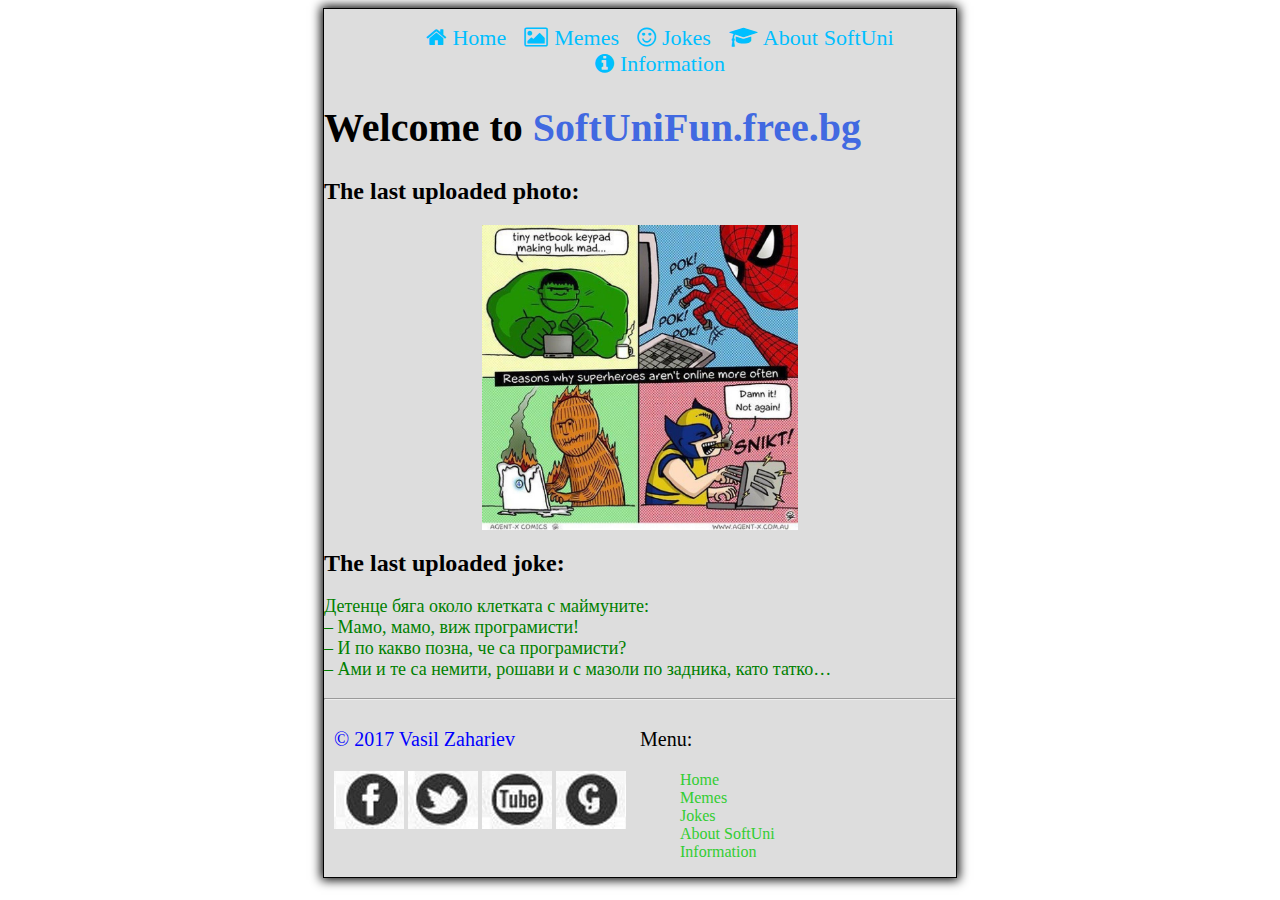
<file: index.html>
<!DOCTYPE html>
<html lang="en">
<head>
    <meta name="viewport" content="width=device-width, initial-scale=1.0">
    <title>SoftUni Fun</title>
    <link rel="stylesheet" href="index.css">
</head>
<body>
<div class="sitedesing">
    <header>
        <nav>
            <ul type = "none">
                <li><a href="http://softunifun.free.bg"><i class = "fa fa-home"> Home</i></a></li>
                <li><a href="http://softunifun.free.bg/memes.html"><i class = "fa fa-picture-o"> Memes</i></a></li>
                <li><a href="http://softunifun.free.bg/jokes.html"><i class = "fa fa-smile-o"> Jokes</i></a></li>
                <li><a href="http://softunifun.free.bg/aboutsoftuni.html"><i class = "fa fa-graduation-cap"> About SoftUni</i></a></li>
                <li><a href="http://softunifun.free.bg/information.html"><i class = "fa fa-info-circle"> Information</i></a></li>
            </ul>
        </nav>
        <h1>Welcome to <a href="">SoftUniFun.free.bg</a></h1>
    </header>
    <main>
        <h2>The last uploaded photo:</h2>
        <div class = "last_photo"><img src = "superhero.jpg">
            <h2>The last uploaded joke:</h2>
            <p class = "last_joke">
                Детенце бяга около клетката с маймуните:</br>
                – Мамо, мамо, виж програмисти!</br>
                – И по какво позна, че са програмисти?</br>
                – Ами и те са немити, рошави и с мазоли по задника, като татко…
            </p>
        </div>
    </main>
    <hr>
    <footer>
        <section class = "little-info">
            <p style="font-size: 20px; color: blue;">&copy; 2017 Vasil Zahariev</p>
            <div>
                <div class="facebook"><a href="https://www.facebook.com/SoftwareUniversity/?fref=ts"></a></div>
                <div class = "twitter"><a href="https://twitter.com/softunibg"></a></div>
                <div class = "youtube"><a href="https://www.youtube.com/user/softwareuniversity"></a></div>
                <div class="github"><a href="https://github.com/vasilzahariev/SoftUni-Fun"></a></div>
            </div>
        </section>
        <section class="menu">
            <p style="font-size: 20px">Menu:</p>
            <ul type = "none">
                <li><a href="http://softunifun.free.bg">Home</a></li>
                <li><a href="http://softunifun.free.bg/memes.html">Memes</a></li>
                <li><a href="http://softunifun.free.bg/jokes.html">Jokes</a></li>
                <li><a href="http://softunifun.free.bg/aboutsoftuni.html">About SoftUni</a></li>
                <li><a href="http://softunifun.free.bg/information.html">Information</a></li>
            </ul>
        </section>
    </footer>
</div>
</body>
</html>
</file>
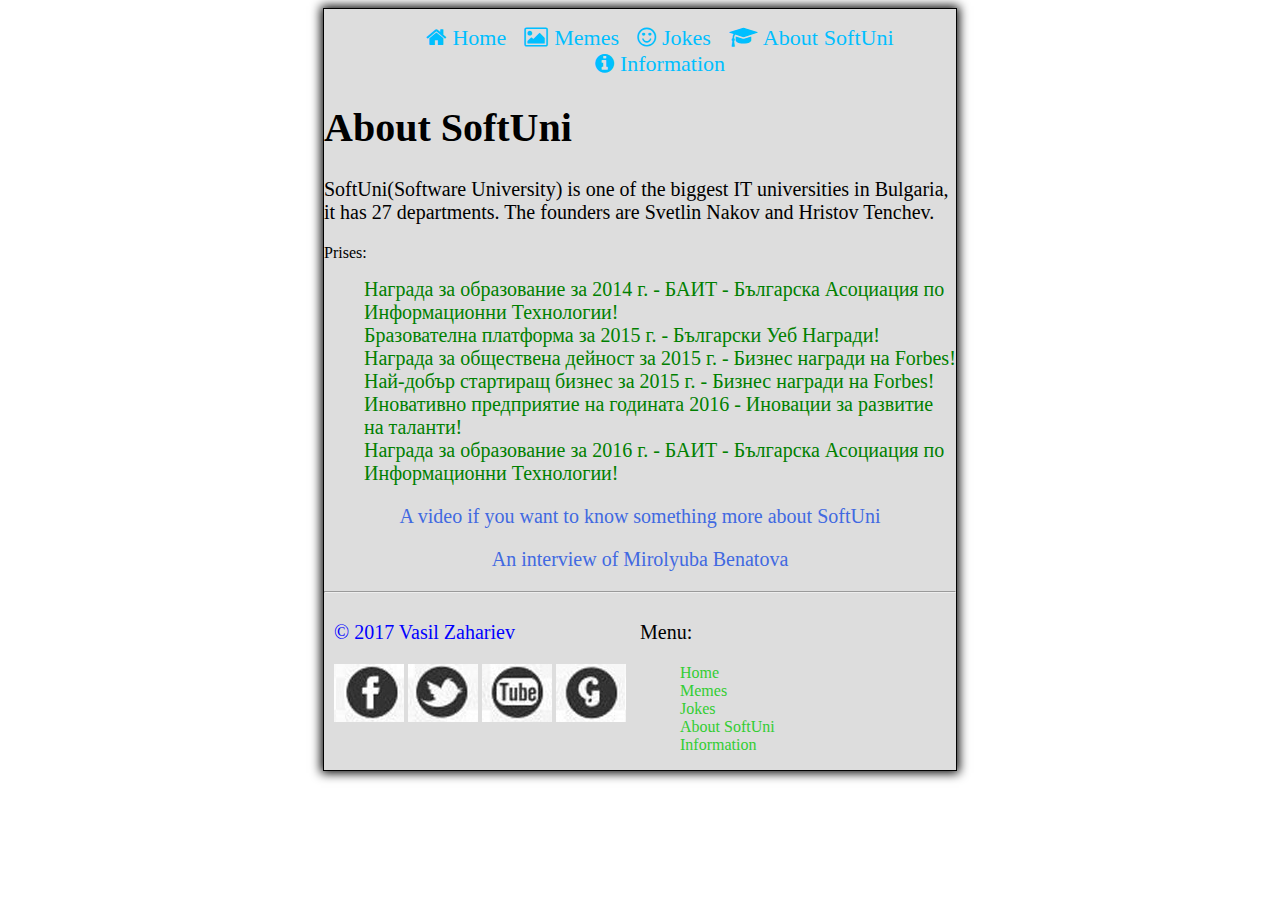
<file: aboutsoftuni.html>
<!DOCTYPE html>
<html lang="en">
<head>
    <meta name="viewport" content="width=device-width, initial-scale=1.0">
    <title>SoftUni Fun</title>
    <link rel="stylesheet" href="aboutsoftuni.css">
</head>
<body>
<div class="sitedesing">
    <header>
        <nav>
            <ul type = "none">
                <li><a href="http://softunifun.free.bg"><i class = "fa fa-home"> Home</i></a></li>
                <li><a href="http://softunifun.free.bg/memes.html"><i class = "fa fa-picture-o"> Memes</i></a></li>
                <li><a href="http://softunifun.free.bg/jokes.html"><i class = "fa fa-smile-o"> Jokes</i></a></li>
                <li><a href="http://softunifun.free.bg/aboutsoftuni.html"><i class = "fa fa-graduation-cap"> About SoftUni</i></a></li>
                <li><a href="http://softunifun.free.bg/information.html"><i class = "fa fa-info-circle"> Information</i></a></li>
            </ul>
        </nav>
        <h1>About SoftUni</h1>
    </header>
    <main>
        <p>SoftUni(Software University) is one of the biggest IT universities in Bulgaria, it has 27 departments. The founders are Svetlin Nakov and Hristov Tenchev.
        </p>
        Prises:
        <ul type = "none">
            <li>Награда за образование за 2014 г. - БАИТ - Българска Асоциация по Информационни Технологии!</li>
            <li>Бразователна платформа за 2015 г. - Български Уеб Награди!</li>
            <li>Награда за обществена дейност за 2015 г. - Бизнес награди на Forbes!</li>
            <li>Най-добър стартиращ бизнес за 2015 г. - Бизнес награди на Forbes!</li>
            <li>Иновативно предприятие на годината 2016 - Иновации за развитие на таланти!</li>
            <li>Награда за образование за 2016 г. - БАИТ - Българска Асоциация по Информационни Технологии!</li>
        </ul>
        <p style="text-align: center">
            <a href = "https://www.youtube.com/watch?v=Fp8wP2zNgNo&t">A video if you want to know something more about SoftUni</a>
        </p>
        <p style="text-align: center"><a href="https://www.vbox7.com/play:f7b65e433e&start=3">An interview of Mirolyuba Benatova</a></p>
    </main>
    <hr>
    <footer>
        <section class = "little-info">
            <p style="font-size: 20px; color: blue;">&copy; 2017 Vasil Zahariev</p>
            <div>
                <div class="facebook"><a href="https://www.facebook.com/SoftwareUniversity/?fref=ts"></a></div>
                <div class = "twitter"><a href="https://twitter.com/softunibg"></a></div>
                <div class = "youtube"><a href="https://www.youtube.com/user/softwareuniversity"></a></div>
                <div class="github"><a href="https://github.com/vasilzahariev/SoftUni-Fun"></a></div>
            </div>
        </section>
        <section class="menu">
            <p style="font-size: 20px">Menu:</p>
            <ul type = "none">
                <li><a href="http://softunifun.free.bg">Home</a></li>
                <li><a href="http://softunifun.free.bg/memes.html">Memes</a></li>
                <li><a href="http://softunifun.free.bg/jokes.html">Jokes</a></li>
                <li><a href="http://softunifun.free.bg/aboutsoftuni.html">About SoftUni</a></li>
                <li><a href="http://softunifun.free.bg/information.html">Information</a></li>
            </ul>
        </section>
    </footer>
</div>
</body>
</html>
</file>
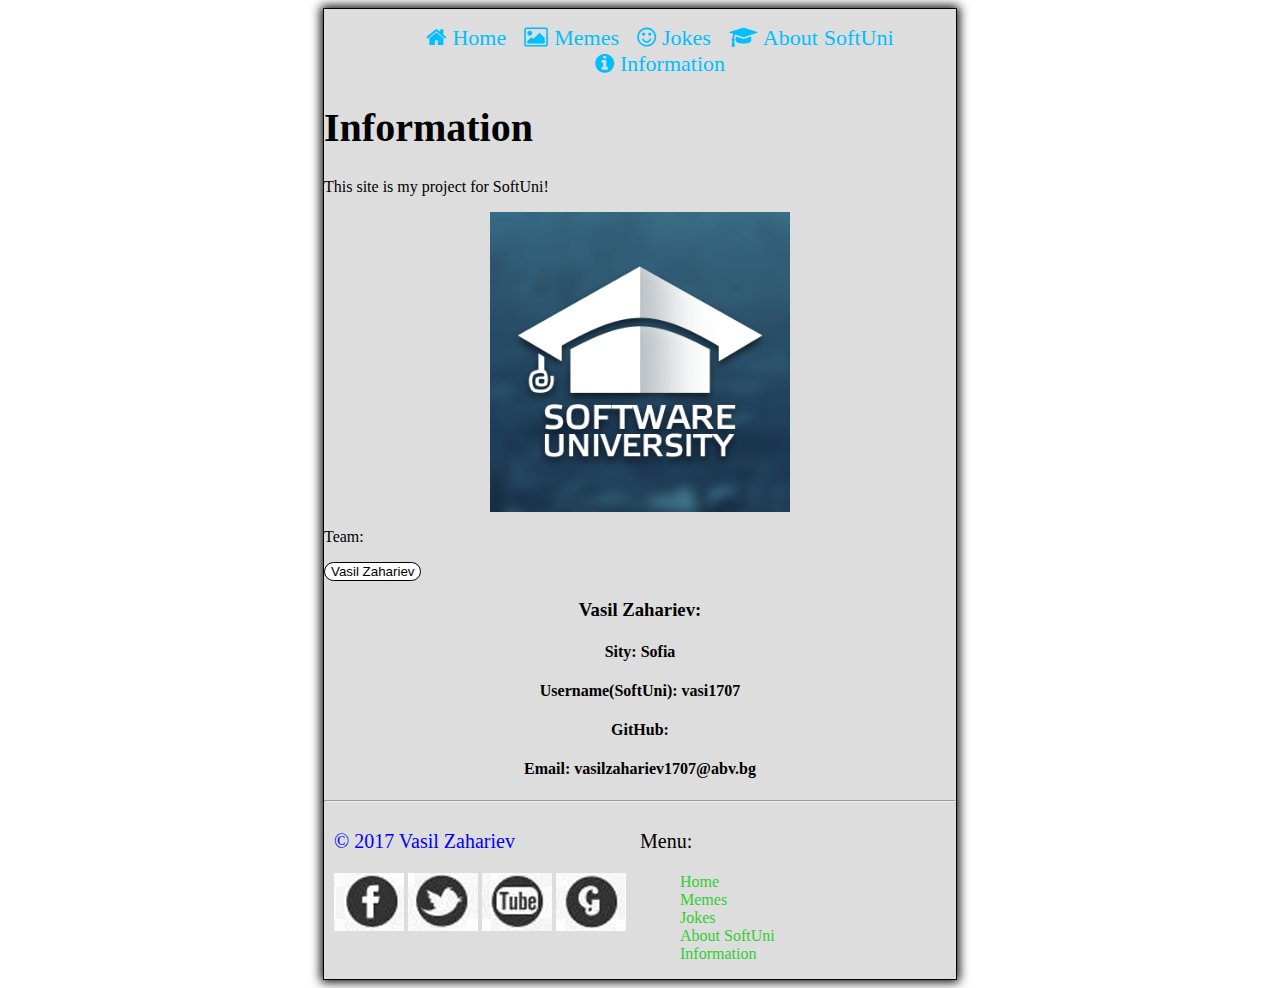
<file: info2.html>
<!DOCTYPE html>
<html lang="en">
<head>
    <meta charset="UTF-8">
    <meta name="viewport" content="width=device-width, initial-scale=1.0">
    <title>SoftUni Fun</title>
    <link rel="stylesheet" href="information.css">
</head>
<body>
<div class="sitedesing">
    <header>
        <nav>
            <ul type = "none">
                <li><a href="http://softunifun.free.bg"><i class = "fa fa-home"> Home</i></a></li>
                <li><a href="http://softunifun.free.bg/memes.html"><i class = "fa fa-picture-o"> Memes</i></a></li>
                <li><a href="http://softunifun.free.bg/jokes.html"><i class = "fa fa-smile-o"> Jokes</i></a></li>
                <li><a href="http://softunifun.free.bg/aboutsoftuni.html"><i class = "fa fa-graduation-cap"> About SoftUni</i></a></li>
                <li><a href="http://softunifun.free.bg/information.html"><i class = "fa fa-info-circle"> Information</i></a></li>
            </ul>
        </nav>
        <h1>Information</h1>
        <p>This site is my project for SoftUni!</p>
        <div class="img">
            <img src="SoftUni-Logo.png" alt="logo">
        </div>
        <p>Team:</p>
    </header>
    <main>
        <button><a href="information.html">Vasil Zahariev</a></button>
        <h3>Vasil Zahariev:</h3>
        <h4>Sity: Sofia</h4>
        <h4>Username(SoftUni): vasi1707</h4>
        <h4>GitHub: <a href="https://github.com/vasilzahariev/SoftUni-Fun"></a></h4>
        <h4>Email: vasilzahariev1707@abv.bg</h4>
    </main>
    <hr>
    <footer>
        <section class = "little-info">
            <p style="font-size: 20px; color: blue;">&copy; 2017 Vasil Zahariev</p>
            <div>
                <div class="facebook"><a href="https://www.facebook.com/SoftwareUniversity/?fref=ts"></a></div>
                <div class = "twitter"><a href="https://twitter.com/softunibg"></a></div>
                <div class = "youtube"><a href="https://www.youtube.com/user/softwareuniversity"></a></div>
                <div class="github"><a href="https://github.com/vasilzahariev/SoftUni-Fun"></a></div>
            </div>
        </section>
        <section class="menu">
            <p style="font-size: 20px">Menu:</p>
            <ul type = "none">
                <li><a href="http://softunifun.free.bg">Home</a></li>
                <li><a href="http://softunifun.free.bg/memes.html">Memes</a></li>
                <li><a href="http://softunifun.free.bg/jokes.html">Jokes</a></li>
                <li><a href="http://softunifun.free.bg/aboutsoftuni.html">About SoftUni</a></li>
                <li><a href="http://softunifun.free.bg/information.html">Information</a></li>
            </ul>
        </section>
    </footer>
</div>
</body>
</html>
</file>
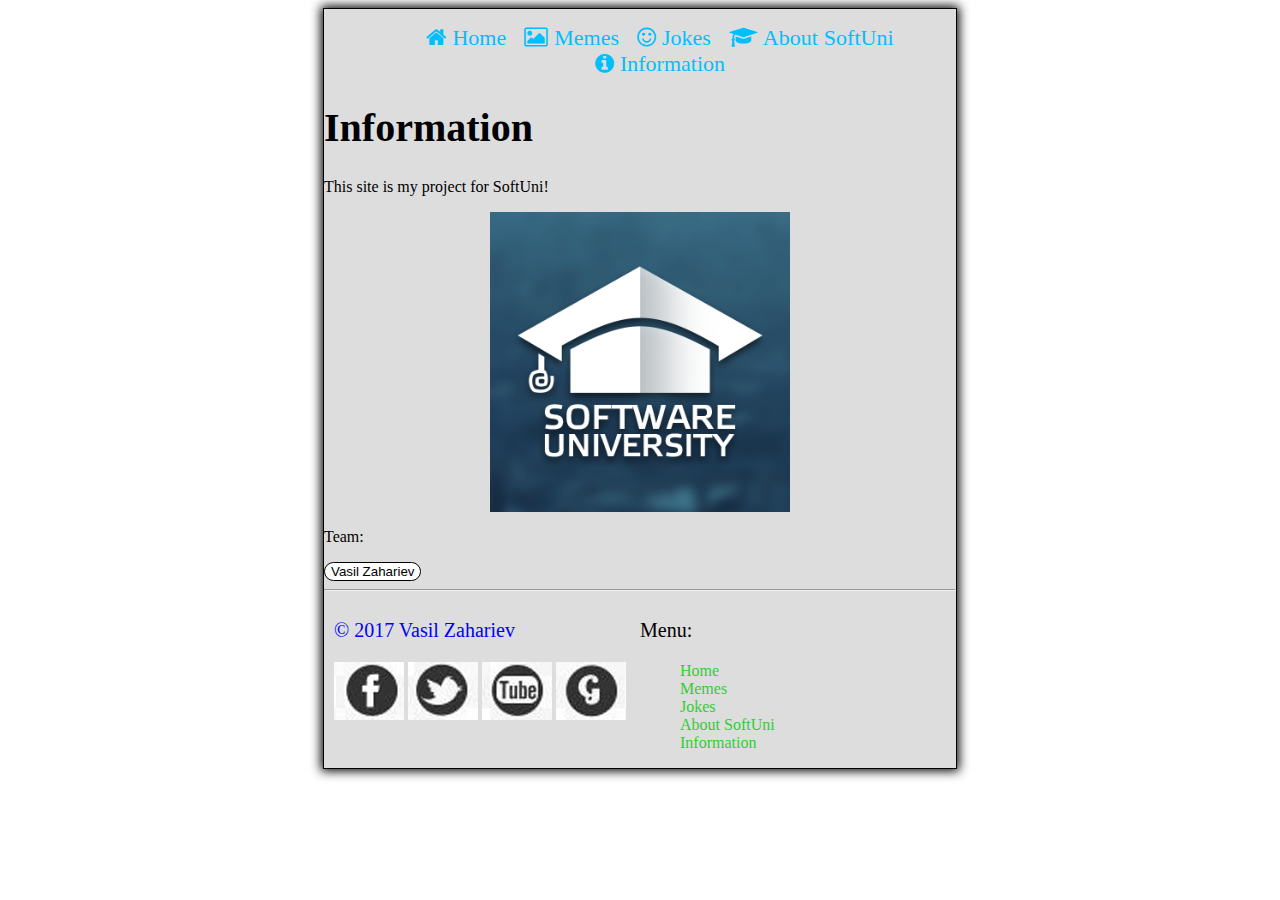
<file: information.html>
<!DOCTYPE html>
<html lang="en">
<head>
    <meta charset="UTF-8">
    <meta name="viewport" content="width=device-width, initial-scale=1.0">
    <title>SoftUni Fun</title>
    <link rel="stylesheet" href="information.css">
</head>
<body>
<div class="sitedesing">
    <header>
        <nav>
            <ul type = "none">
                <li><a href="http://softunifun.free.bg"><i class = "fa fa-home"> Home</i></a></li>
                <li><a href="http://softunifun.free.bg/memes.html"><i class = "fa fa-picture-o"> Memes</i></a></li>
                <li><a href="http://softunifun.free.bg/jokes.html"><i class = "fa fa-smile-o"> Jokes</i></a></li>
                <li><a href="http://softunifun.free.bg/aboutsoftuni.html"><i class = "fa fa-graduation-cap"> About SoftUni</i></a></li>
                <li><a href="http://softunifun.free.bg/information.html"><i class = "fa fa-info-circle"> Information</i></a></li>
            </ul>
        </nav>
        <h1>Information</h1>
        <p>This site is my project for SoftUni!</p>
        <div class="img">
            <img src="SoftUni-Logo.png" alt="logo">
        </div>
        <p>Team:</p>
    </header>
    <main>
        <button><a href="info2.html">Vasil Zahariev</a></button>
    </main>
    <hr>
    <footer>
        <section class = "little-info">
            <p style="font-size: 20px; color: blue;">&copy; 2017 Vasil Zahariev</p>
            <div>
                <div class="facebook"><a href="https://www.facebook.com/SoftwareUniversity/?fref=ts"></a></div>
                <div class = "twitter"><a href="https://twitter.com/softunibg"></a></div>
                <div class = "youtube"><a href="https://www.youtube.com/user/softwareuniversity"></a></div>
                <div class="github"><a href="https://github.com/vasilzahariev/SoftUni-Fun"></a></div>
            </div>
        </section>
        <section class="menu">
            <p style="font-size: 20px">Menu:</p>
            <ul type = "none">
                <li><a href="http://softunifun.free.bg">Home</a></li>
                <li><a href="http://softunifun.free.bg/memes.html">Memes</a></li>
                <li><a href="http://softunifun.free.bg/jokes.html">Jokes</a></li>
                <li><a href="http://softunifun.free.bg/aboutsoftuni.html">About SoftUni</a></li>
                <li><a href="http://softunifun.free.bg/information.html">Information</a></li>
            </ul>
        </section>
    </footer>
</div>
</body>
</html>
</file>
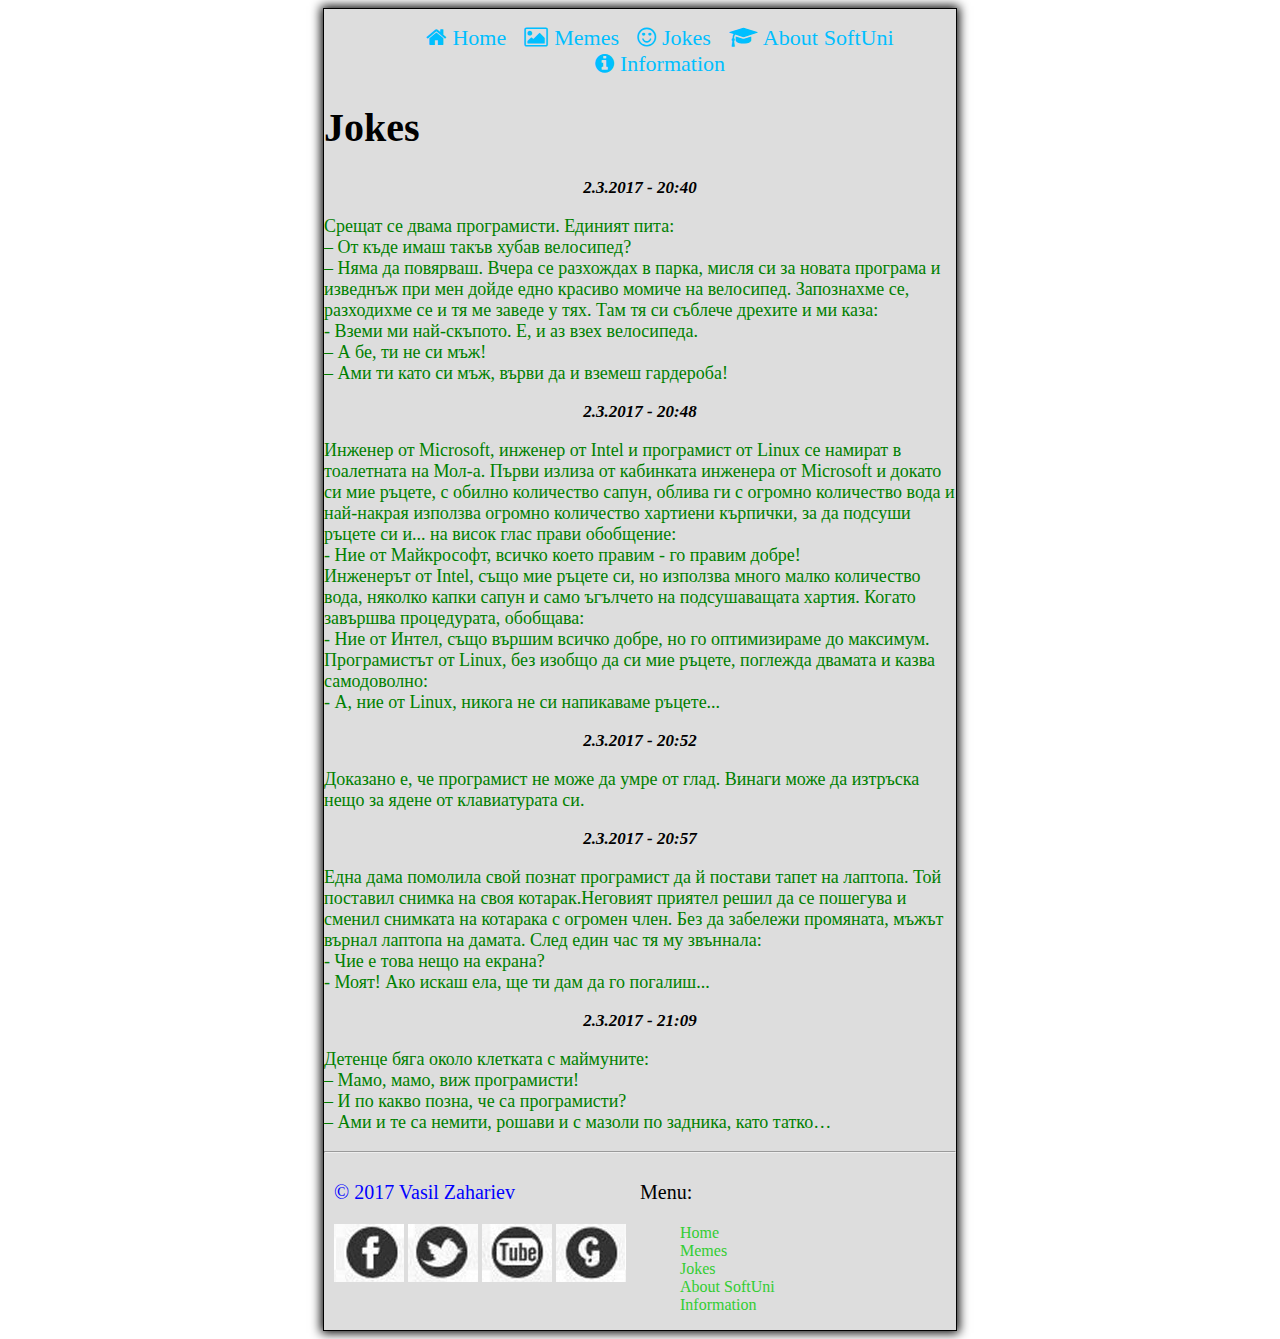
<file: jokes.html>
<!DOCTYPE html>
<html lang="en">
<head>

    <meta name="viewport" content="width=device-width, initial-scale=1.0">
    <title>SoftUni Fun</title>
    <link rel="stylesheet" href="jokes.css">
</head>
<body>
<div class="sitedesing">
    <header>
        <nav>
            <ul type = "none">
                <li><a href="http://softunifun.free.bg"><i class = "fa fa-home"> Home</i></a></li>
                <li><a href="http://softunifun.free.bg/memes.html"><i class = "fa fa-picture-o"> Memes</i></a></li>
                <li><a href="http://softunifun.free.bg/jokes.html"><i class = "fa fa-smile-o"> Jokes</i></a></li>
                <li><a href="http://softunifun.free.bg/aboutsoftuni.html"><i class = "fa fa-graduation-cap"> About SoftUni</i></a></li>
                <li><a href="http://softunifun.free.bg/information.html"><i class = "fa fa-info-circle"> Information</i></a></li>
            </ul>
        </nav>
        <h1>Jokes</h1>
    </header>
    <main>
        <h2 class = "jokedate">2.3.2017 - 20:40</h2>
        <p>
            Срещат се двама програмисти. Единият пита:</br>
            – От къде имаш такъв хубав велосипед?</br>
            – Няма да повярваш. Вчера се разхождах в парка, мисля си за новата програма и изведнъж при мен дойде едно красиво момиче на велосипед. Запознахме се, разходихме се и
            тя ме заведе у тях. Там тя си съблече дрехите и ми каза:</br>
            - Вземи ми най-скъпото. Е, и аз взех велосипеда.</br>
            – А бе, ти не си мъж!</br>
            – Ами ти като си мъж, върви да и вземеш гардероба!
        </p>
        <h2 class="jokedate">2.3.2017 - 20:48</h2>
        <p>
            Инженер от Microsoft, инженер от Intel и програмист от Linux се намират в тоалетната на Мол-а. Първи излиза от кабинката инженера от Microsoft и докато си мие ръцете, с обилно количество сапун, облива ги с огромно количество вода и най-накрая използва огромно количество хартиени кърпички, за да подсуши ръцете си и... на висок глас прави обобщение:</br>
            - Ние от Майкрософт, всичко което правим - го правим добре!</br>
            Инженерът от Intel, също мие ръцете си, но използва много малко количество вода, няколко капки сапун и само ъгълчето на подсушаващата хартия. Когато завършва процедурата, обобщава:</br>
            - Ние от Интел, също вършим всичко добре, но го оптимизираме до максимум.</br>
            Програмистът от Linux, без изобщо да си мие ръцете, поглежда двамата и казва самодоволно:</br>
            - А, ние от Linux, никога не си напикаваме ръцете...
        </p>
        <h2 class="jokedate">2.3.2017 - 20:52</h2>
        <p>
            Доказано е, че програмист не може да умре от глад. Винаги може да изтръска нещо за ядене от клавиатурата си.
        </p>
        <h2 class="jokedate">2.3.2017 - 20:57</h2>
        <p>
            Една дама помолила свой познат програмист да й постави тапет на лаптопа. Той поставил снимка на своя котарак.Неговият приятел решил да се пошегува и сменил снимката на котарака с огромен член. Без да забележи промяната, мъжът върнал лаптопа на дамата.
            След един час тя му звъннала:</br>
            - Чие е това нещо на екрана?</br>
            - Моят! Ако искаш ела, ще ти дам да го погалиш...
        </p>
        <h2 class = "jokedate">2.3.2017 - 21:09</h2>
        <p>
            Детенце бяга около клетката с маймуните:</br>
            – Мамо, мамо, виж програмисти!</br>
            – И по какво позна, че са програмисти?</br>
            – Ами и те са немити, рошави и с мазоли по задника, като татко…
        </p>
    </main>
    <hr>
    <footer>
        <section class = "little-info">
            <p style="font-size: 20px; color: blue;">&copy; 2017 Vasil Zahariev</p>
            <div>
                <div class="facebook"><a href="https://www.facebook.com/SoftwareUniversity/?fref=ts"></a></div>
                <div class = "twitter"><a href="https://twitter.com/softunibg"></a></div>
                <div class = "youtube"><a href="https://www.youtube.com/user/softwareuniversity"></a></div>
                <div class="github"><a href="https://github.com/vasilzahariev/SoftUni-Fun"></a></div>
            </div>
        </section>
        <section class="menu">
            <p style="font-size: 20px">Menu:</p>
            <ul type = "none">
                <li><a href="http://softunifun.free.bg">Home</a></li>
                <li><a href="http://softunifun.free.bg/memes.html">Memes</a></li>
                <li><a href="http://softunifun.free.bg/jokes.html">Jokes</a></li>
                <li><a href="http://softunifun.free.bg/aboutsoftuni.html">About SoftUni</a></li>
                <li><a href="http://softunifun.free.bg/information.html">Information</a></li>
            </ul>
        </section>
    </footer>
</div>
</body>
</html>
</file>
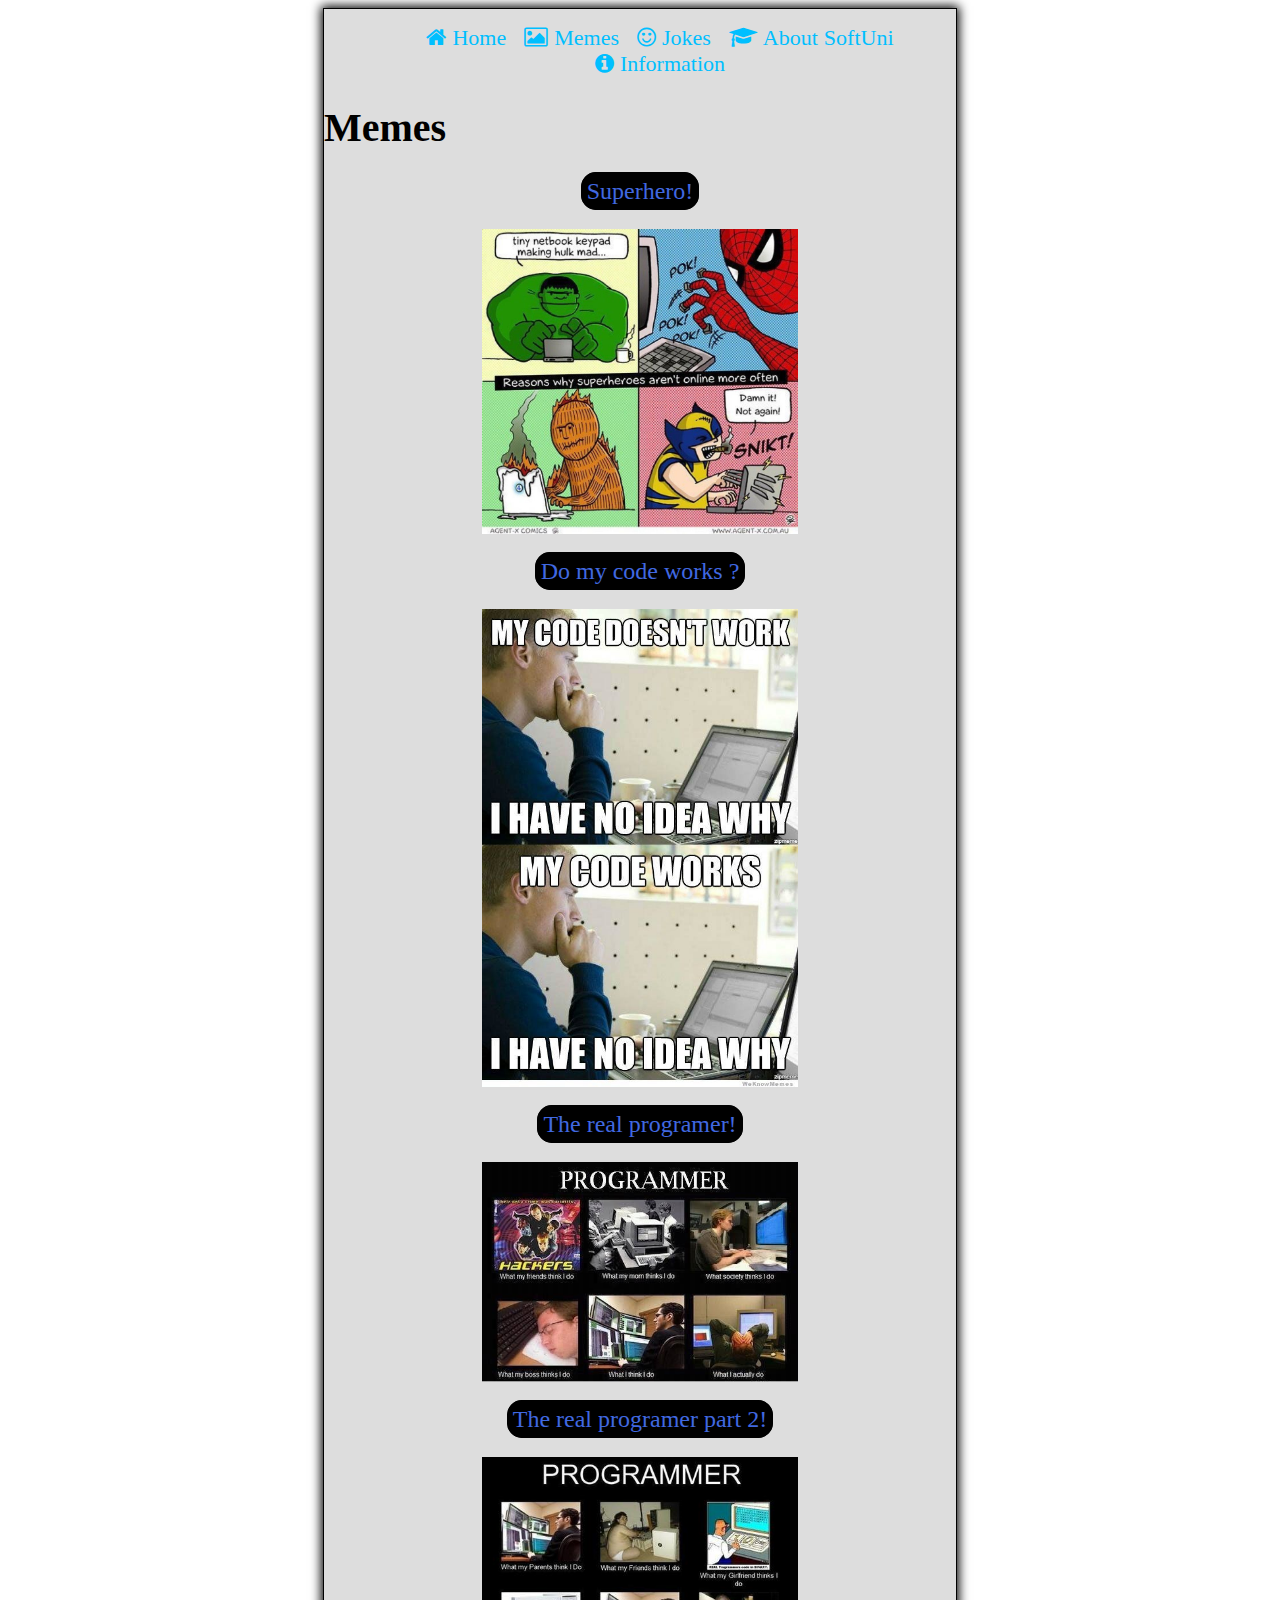
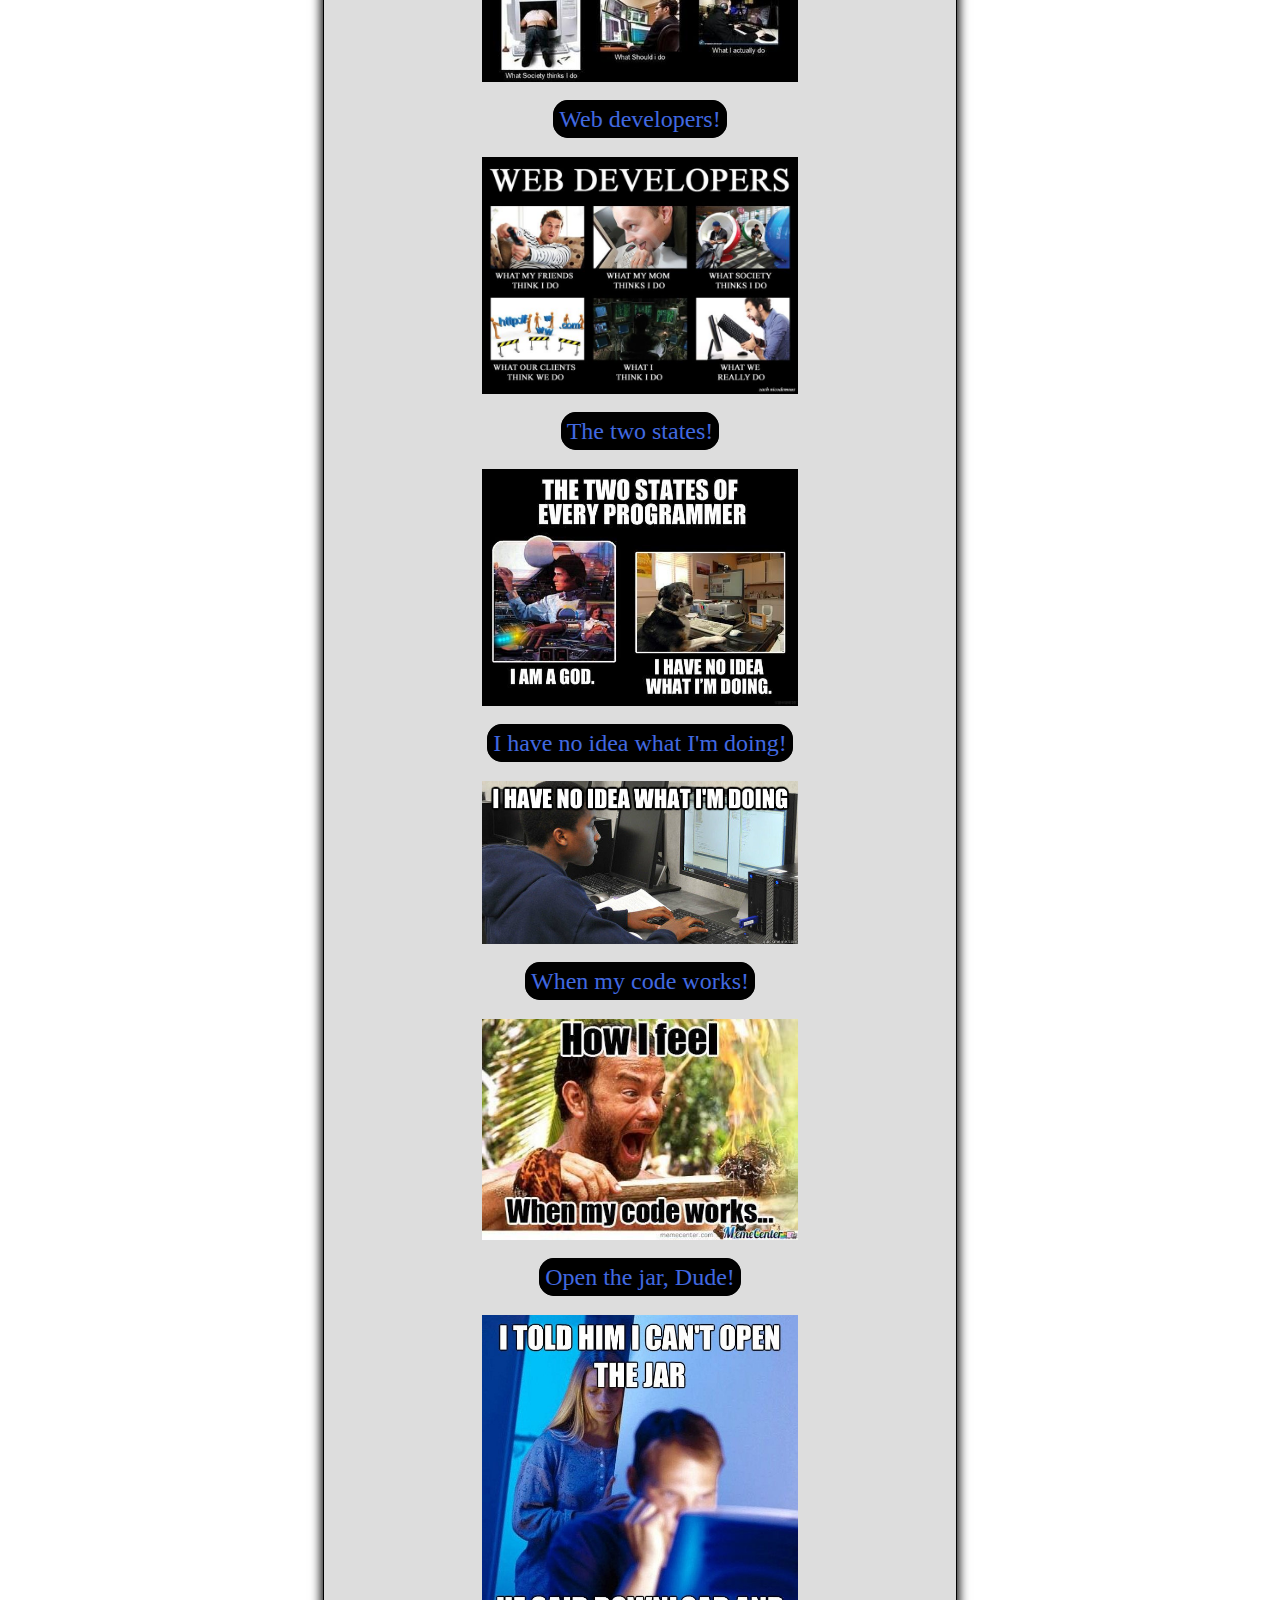
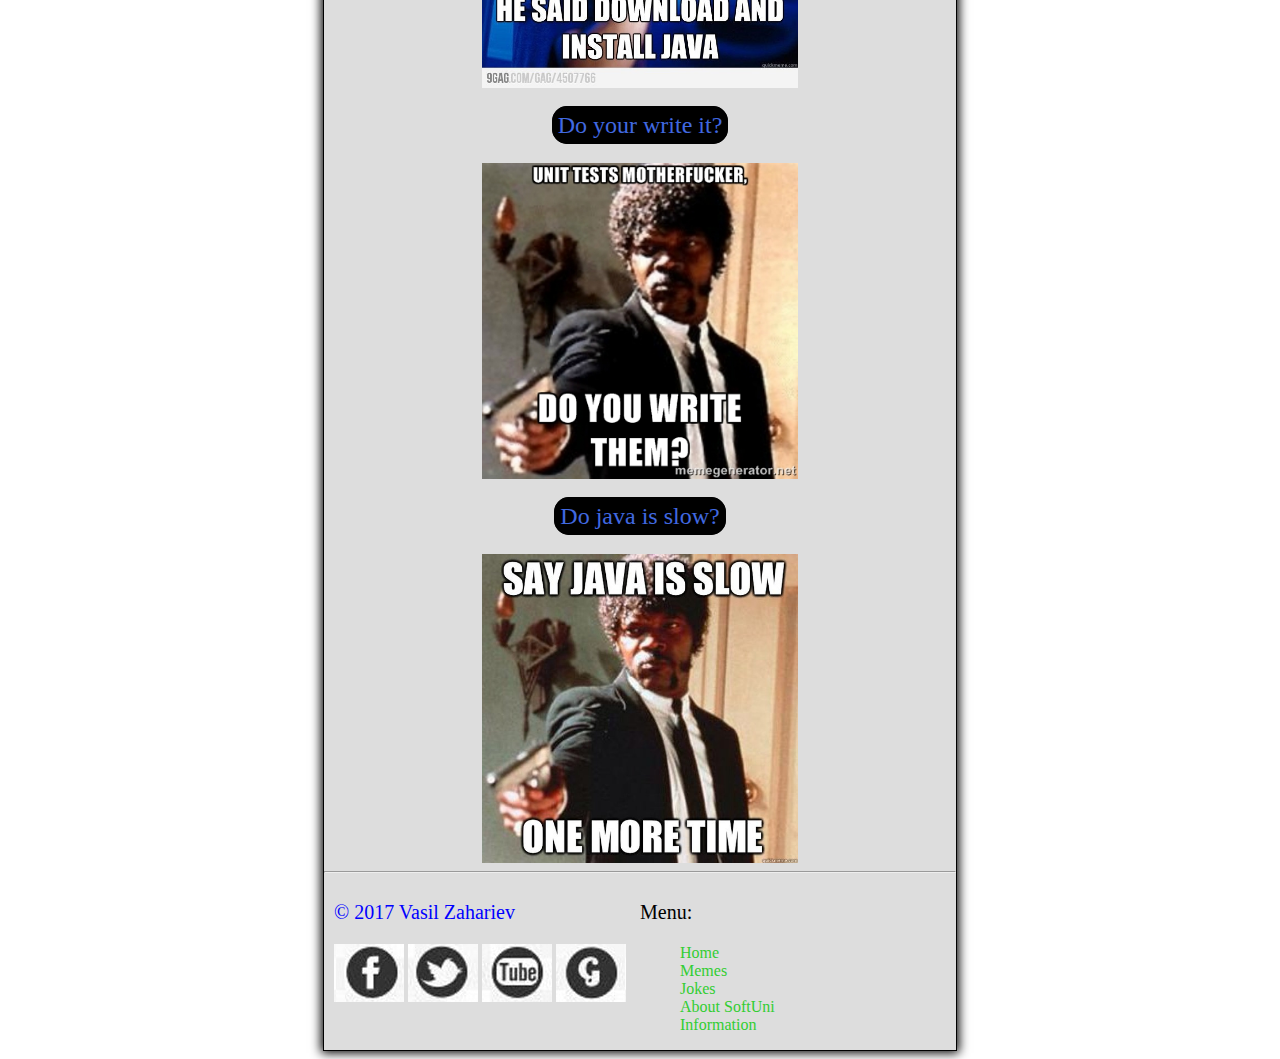
<file: memes.html>
<!DOCTYPE html>
<html lang="en">
<head>
    <meta charset="UTF-8">
    <meta name="viewport" content="width=device-width, initial-scale=1.0">
    <title>SoftUni Fun</title>
    <link rel="stylesheet" href="memes.css">
</head>
<body>
<div class="sitedesing">
    <header>
        <nav>
            <ul type = "none">
                <li><a href="http://softunifun.free.bg"><i class = "fa fa-home"> Home</i></a></li>
                <li><a href="http://softunifun.free.bg/memes.html"><i class = "fa fa-picture-o"> Memes</i></a></li>
                <li><a href="http://softunifun.free.bg/jokes.html"><i class = "fa fa-smile-o"> Jokes</i></a></li>
                <li><a href="http://softunifun.free.bg/aboutsoftuni.html"><i class = "fa fa-graduation-cap"> About SoftUni</i></a></li>
                <li><a href="http://softunifun.free.bg/information.html"><i class = "fa fa-info-circle"> Information</i></a></li>
            </ul>
        </nav>
        <h1>Memes</h1>
    </header>
    <main>
        <div class="photos">
            <p><span>Superhero!</span></p>
            <img src="superhero.jpg" width="" height="">
            <p><span>Do my code works ?</span></p>
            <img src="main-qimg-762390f6c44fdcb31cf01657d776d181-c.jpg" height="625" width="625"/>
            <p><span>The real programer!</span></p>
            <img src="AAEAAQAAAAAAAAI8AAAAJDAyOTBlY2JhLWNmZDMtNDQ0ZS05M2QzLWM4NzU2YWZkYmQzMg.jpg" height="348" width="499"/>
            <p><span>The real programer part 2!</span></p>
            <img src="_93jSzm-kbyc6aSWKf0hRjl72eJkfbmt4t8yenImKBVvK0kTmF0xjctABnaLJIm9.jpg" height="333" width="467"/>
            <p><span>Web developers!</span></p>
            <img src="9bfef0c0bb3a3cf817872aacf209667f.jpg" height="552" width="736"/>
            <p><span>The two states!</span></p>
            <img src="web-designer-developer-jokes-humour-funny-41.jpg" height="450" width="600"/>
            <p><span>I have no idea what I'm doing!</span></p>
            <img src="32bef8528478f5a7535f14038a0b9e73ab43b9d2cb0d0084b51e7b6266e99dbf.jpg" height="" width="">
            <p><span>When my code works!</span></p>
            <img src="Cgaex5nUEAAJdrq.jpg" height="" width="">
            <p><span>Open the jar, Dude!</span></p>
            <img src="computer-programming-jokes-2.jpg" alt="">
            <p><span>Do your write it?</span></p>
            <img src="K20Ey9F.jpg" height="" width="">
            <p><span>Do java is slow?</span></p>
            <img src="main-qimg-05df8bed814835449bdd674a90bacec7-c.jpg" height="" width="">
        </div>
    </main>
    <hr>
    <footer>
        <section class = "little-info">
            <p style="font-size: 20px; color: blue;">&copy; 2017 Vasil Zahariev</p>
            <div>
                <div class="facebook"><a href="https://www.facebook.com/SoftwareUniversity/?fref=ts"></a></div>
                <div class = "twitter"><a href="https://twitter.com/softunibg"></a></div>
                <div class = "youtube"><a href="https://www.youtube.com/user/softwareuniversity"></a></div>
                <div class="github"><a href="https://github.com/vasilzahariev/SoftUni-Fun"></a></div>
            </div>
        </section>
        <section class="menu">
            <p style="font-size: 20px">Menu:</p>
            <ul type = "none">
                <li><a href="http://softunifun.free.bg">Home</a></li>
                <li><a href="http://softunifun.free.bg/memes.html">Memes</a></li>
                <li><a href="http://softunifun.free.bg/jokes.html">Jokes</a></li>
                <li><a href="http://softunifun.free.bg/aboutsoftuni.html">About SoftUni</a></li>
                <li><a href="http://softunifun.free.bg/information.html">Information</a></li>
            </ul>
        </section>
    </footer>
</div>
</body>
</html>
</file>
<file: index.css>
@import url('https://cdnjs.cloudflare.com/ajax/libs/font-awesome/4.7.0/css/font-awesome.css');

*{
    word-wrap: break-word;
}

.sitedesing{
    margin: 0 auto;
    width: 50%;
    background-color: #dddddd;
    border: 1px solid #000000;
    box-shadow: 0 0 10px 2px black;
}
header nav ul{
    text-align: center;
}
header>nav>ul>li{
    font-size: 22px;
    display: inline;
    width: 100px;
    padding: 7px;
    cursor: pointer;
}
header>nav>ul>li>a {
    text-decoration: none;
    color: deepskyblue;
    word-wrap: break-word;
    transition: all 0.5s;
}
header>nav>ul>li>a:hover{
    color: dodgerblue;
    font-size: 25px;
}
header>h1{
    color: 	black;
    font-size: 40px;
}
header>h1>a{
    text-decoration: none;
    color: royalblue;
    transition: all 0.5s;

}
header>h1>a:hover{
    color: blue;
    font-size: 43px;
}
main .last_photo img{
    width: 50%;
    height: 45%;
    display: block;
    margin: 0 auto;
    transition: all 0.5s;
}
main .last_photo img:hover{
    width: 70%;
}
main .last_joke{
    font-size: 18px;
    color: green;
}
footer>section{
    display: inline-block;
    vertical-align: top;
    padding-left: 10px;
}
footer>section>ul>li>a{
    text-decoration: none;
    color: limegreen;
    transition: all 0.5s;

}
footer>section>ul>li>a:hover{
    color: darkgreen;
    font-size: 20px;
}
footer>section>div>div{
    width: 70px;
    height: 58px;
    background: url("social.jpg");
    display: inline-block;}

.twitter { background-position: 770px 0px;}
.youtube{  background-position: 325px 0px}
.github { background-position: 70px 0px;}
.facebook, .github, .twitter, .youtube{ cursor:pointer; }
.facebook:hover { background-position: 0 60px;}
.github:hover { background-position: 70px 185px;}
.twitter:hover { background-position: 770px 185px;}
.youtube:hover { background-position: 325px 185px;}



@media screen and (max-width: 1024px){
    .sitedesing{
        width: 100%;
    }
}
@media screen and (max-width: 480px){
    header nav ul li{
        display: flex;
        flex-direction:column;
        margin: 0 auto;
        font-size: 20px;
    }
    header>h1{
        color: 	black;
        font-size: 30px;
    }
    header>h1>a{
        text-decoration: none;
        color: royalblue;
        transition: all 0.5s;
    }
    header>h1>a:hover{
        color: blue;
        font-size: 33px;
    }
    main .last_photo img{
        width: 70%;
    }
    main .last_photo img:hover{
        width: 90%;
    }
}
footer ul li{
    display: flex;
    flex-direction:column;
}
</file>
<file: aboutsoftuni.css>
@import url('https://cdnjs.cloudflare.com/ajax/libs/font-awesome/4.7.0/css/font-awesome.css');

*{
    word-wrap: break-word;
}

.sitedesing{
    margin: 0 auto;
    width: 50%;
    background-color: #dddddd;
    border: 1px solid #000000;
    box-shadow: 0 0 10px 2px black;
}
header nav ul{
    text-align: center;
}
header>nav>ul>li{
    font-size: 22px;
    display: inline;
    width: 100px;
    padding: 7px;
    cursor: pointer;
}
header>nav>ul>li>a {
    text-decoration: none;
    color: deepskyblue;
    word-wrap: break-word;
    transition: all 0.5s;
}
header>nav>ul>li>a:hover{
    color: dodgerblue;
    font-size: 25px;
}
header>h1{
    color: 	black;
    font-size: 40px;
}
header>h1>a{
    text-decoration: none;
    color: royalblue;
    transition: all 0.5s;

}
p{
    font-size: 20px;
}
main ul li{
    color: green;
    font-size: 20px;
}
h3{
    text-align: center;
}
h4{
    text-align: center;
}
main p a{
    text-decoration: none;
    color: royalblue;
    transition: all 0.5s;
}
main p a:hover{
    color: blue;
    font-size: 25px;
}
header>h1>a:hover{
    color: blue;
    font-size: 43px;
}
footer>section{
    display: inline-block;
    vertical-align: top;
    padding-left: 10px;
}
footer>section>ul>li>a{
    text-decoration: none;
    color: limegreen;
    transition: all 0.5s;

}
footer>section>ul>li>a:hover{
    color: darkgreen;
    font-size: 20px;
}
footer>section>div>div{
    width: 70px;
    height: 58px;
    background: url("social.jpg");
    display: inline-block;}

.twitter { background-position: 770px 0px;}
.youtube{  background-position: 325px 0px}
.github { background-position: 70px 0px;}
.facebook, .github, .twitter, .youtube{ cursor:pointer; }
.facebook:hover { background-position: 0 60px;}
.github:hover { background-position: 70px 185px;}
.twitter:hover { background-position: 770px 185px;}
.youtube:hover { background-position: 325px 185px;}



@media screen and (max-width: 1024px){
    .sitedesing{
        width: 100%;
    }
}
@media screen and (max-width: 480px){
    header nav ul li{
        display: flex;
        flex-direction:column;
        margin: 0 auto;
        font-size: 20px;
    }
    header>h1{
        color: 	black;
        font-size: 30px;
    }
    footer ul li{
        display: flex;
        flex-direction:column;
    }
}
</file>
<file: information.css>
@import url('https://cdnjs.cloudflare.com/ajax/libs/font-awesome/4.7.0/css/font-awesome.css');

*{
    word-wrap: break-word;
}

.sitedesing{
    margin: 0 auto;
    width: 50%;
    background-color: #dddddd;
    border: 1px solid #000000;
    box-shadow: 0 0 10px 2px black;
}
header nav ul {
    text-align: center;
}
header>nav>ul>li{
    font-size: 22px;
    display: inline;
    width: 100px;
    padding: 7px;
    cursor: pointer;
}
header>nav>ul>li>a {
    text-decoration: none;
    color: deepskyblue;
    word-wrap: break-word;
    transition: all 0.5s;
}
header>nav>ul>li>a:hover{
    color: dodgerblue;
    font-size: 25px;
}
header>h1{
    color: 	black;
    font-size: 40px;
}
header>h1>a{
    text-decoration: none;
    color: royalblue;
    transition: all 0.5s;

}
header>h1>a:hover{
    color: blue;
    font-size: 45px;
}
main button{
    border: 1px solid;
    border-radius: 15px;
    background-color: white;
    transition: all 0.5s;
}
main button>a{
    text-decoration: none;
    color: black;
}
main button:hover{
    background-color: royalblue;
    font-size: 20px;
}
main h4{
    text-align: center;
}
main h3{
    text-align: center;
}
img {
    width: 300px;
    height: 300px;
    display: block;
    margin: 0 auto;
}
footer>section{
    display: inline-block;
    vertical-align: top;
    padding-left: 10px;
}
footer>section>ul>li>a{
    text-decoration: none;
    color: limegreen;
    transition: all 0.5s;
}
footer>section>ul>li>a:hover{
    color: darkgreen;
    font-size: 20px;
}
footer>section>div>div{
    width: 70px;
    height: 58px;
    background: url("social.jpg");
    display: inline-block;}


.twitter { background-position: 770px 0px;}
.youtube{  background-position: 325px 0px}
.github { background-position: 70px 0px;}
.facebook, .github, .twitter, .youtube{ cursor:pointer; }
.facebook:hover { background-position: 0 60px;}
.github:hover { background-position: 70px 185px;}
.twitter:hover { background-position: 770px 185px;}
.youtube:hover { background-position: 325px 185px;}


@media screen and (max-width: 1024px){
    .sitedesing{
        width: 100%;
    }
}
@media screen and (max-width: 480px){
    header nav ul li{
        display: flex;
        flex-direction:column;
        margin: 0 auto;
        font-size: 20px;
    }
    header>h1{
        color: 	black;
        font-size: 30px;
    }
    footer ul li{
        display: flex;
        flex-direction:column;
    }
    main img{
        width: 70%;
    }
}
</file>
<file: jokes.css>
@import url('https://cdnjs.cloudflare.com/ajax/libs/font-awesome/4.7.0/css/font-awesome.css');

*{
    word-wrap: break-word;
}

.sitedesing{
    margin: 0 auto;
    width: 50%;
    background-color: #dddddd;
    border: 1px solid #000000;
    box-shadow: 0 0 10px 2px black;
}
header nav ul{
    text-align: center;
}
header>nav>ul>li{
    font-size: 22px;
    display: inline;
    width: 100px;
    padding: 7px;
    cursor: pointer;
    text-align: center;
}
header>nav>ul>li>a {
    text-decoration: none;
    color: deepskyblue;
    word-wrap: break-word;
    transition: all 0.5s;
}
header>nav>ul>li>a:hover{
    color: dodgerblue;
    font-size: 25px;
}
header>h1{
    color: 	black;
    font-size: 40px;
}
header>h1>a{
    text-decoration: none;
    color: royalblue;
    transition: all 0.5s;

}
header>h1>a:hover{
    color: blue;
    font-size: 45px;
}
main .jokedate{
    font-style: italic;
    font-size: 17px;
    text-align: center;
}
main p{
    color: green;
    font-size: 18px;
}
footer>section{
    display: inline-block;
    vertical-align: top;
    padding-left: 10px;
}
footer>section>ul>li>a{
    text-decoration: none;
    color: limegreen;
    transition: all 0.5s;

}
footer>section>ul>li>a:hover{
    color: darkgreen;
    font-size: 20px;
}
footer>section>div>div{
    width: 70px;
    height: 58px;
    background: url("social.jpg");
    display: inline-block;}


.twitter { background-position: 770px 0px;}
.youtube{  background-position: 325px 0px}
.github { background-position: 70px 0px;}
.facebook, .github, .twitter, .youtube{ cursor:pointer; }
.facebook:hover { background-position: 0 60px;}
.github:hover { background-position: 70px 185px;}
.twitter:hover { background-position: 770px 185px;}
.youtube:hover { background-position: 325px 185px;}



@media screen and (max-width: 1024px){
    .sitedesing{
        width: 100%;
    }
    main p{
        font-size: 15px;
    }
}
@media screen and (max-width: 480px){
    header nav ul li{
        display: flex;
        flex-direction:column;
        margin: 0 auto;
        font-size: 20px;
    }
    header>h1{
        color: 	black;
        font-size: 30px;
    }
    main p{
        font-size: 13px;
    }
    footer ul li{
        display: flex;
        flex-direction:column;
    }
}
</file>
<file: memes.css>
@import url('https://cdnjs.cloudflare.com/ajax/libs/font-awesome/4.7.0/css/font-awesome.css');

*{
    word-wrap: break-word;
}

.sitedesing{
    margin: 0 auto;
    width: 50%;
    background-color: #dddddd;
    border: 1px solid #000000;
    box-shadow: 0 0 10px 2px black;
}
header nav ul{
    text-align: center;
}
header>nav>ul>li{
    display: inline;
    font-size: 22px;
    width: 100px;
    cursor: pointer;
    padding: 7px;
    text-align: center;
}
header>nav>ul>li>a {
    text-decoration: none;
    color: deepskyblue;
    word-wrap: break-word;
    transition: all 0.5s;
}
header>nav>ul>li>a:hover{
    color: dodgerblue;
    font-size: 25px;

}
header>h1{
    color: 	black;
    font-size: 40px;
}
main .photos>img{
    width: 50%;
    height: 45%;
    display: block;
    margin: 0 auto;
    transition: all 0.5s;
}
main .photos>p{
    text-align: center;
    font-size: 24px;
    color: royalblue;
}
main .photos>p>span{
    background-color: black;
    padding: 5px;
    border: 1px solid #000000;
    border-radius: 15px;
}
main .photos img:hover{
    width: 90%;
}
footer>section{
    display: inline-block;
    vertical-align: top;
    padding-left: 10px;
}
footer>section>ul>li>a{
    text-decoration: none;
    color: limegreen;
    transition: all 0.5s;
}
footer>section>ul>li>a:hover{
    color: darkgreen;
    font-size: 20px;

}
footer>section>div>div{
    width: 70px;
    height: 58px;
    background: url("social.jpg");
    display: inline-block;}


.twitter { background-position: 770px 0px;}
.youtube{  background-position: 325px 0px}
.github { background-position: 70px 0px;}
.facebook, .github, .twitter, .youtube{ cursor:pointer; }
.facebook:hover { background-position: 0 60px;}
.github:hover { background-position: 70px 185px;}
.twitter:hover { background-position: 770px 185px;}
.youtube:hover { background-position: 325px 185px;}



@media screen and (max-width: 1024px){
    .sitedesing{
        width: 100%;
    }
}
@media screen and (max-width: 480px){
    header nav ul li{
        display: flex;
        flex-direction:column;
        margin: 0 auto;
        font-size: 20px;
    }
    header>h1{
        color: 	black;
        font-size: 30px;
    }
    footer ul li{
        display: flex;
        flex-direction:column;
    }
}
</file>
